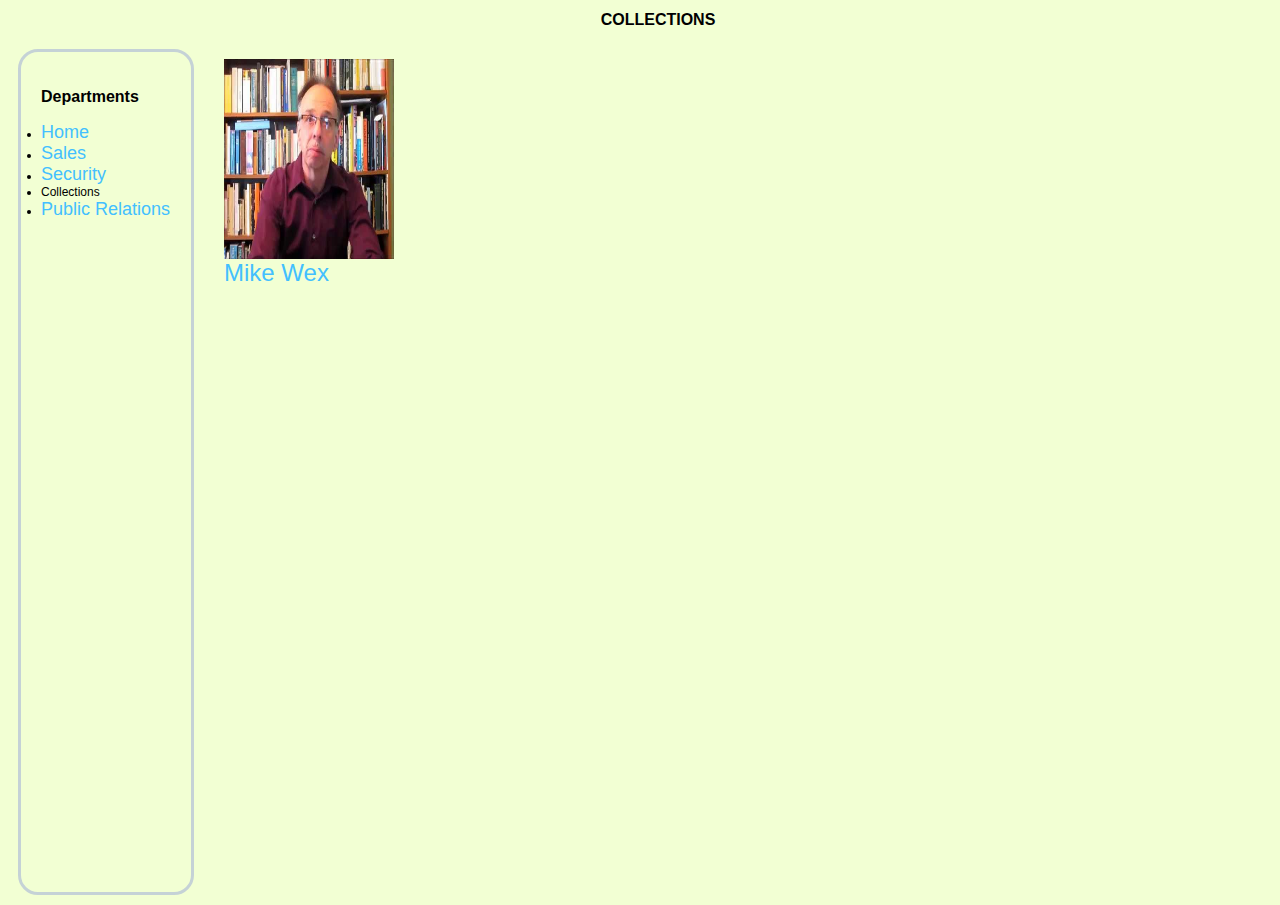
<file: department/collections.html>
<!DOCTYPE html>
<html>
<head>
	<link rel="stylesheet" href="https://maxcdn.bootstrapcdn.com/font-awesome/4.3.0/css/font-awesome.min.css">
	<link rel="stylesheet" type="text/css" href="../CSS/index.css">
	<title>Company Directory</title>
</head>
<body>
	

	<div class="container">
		<div class="header">
			<h1>COLLECTIONS</h1>
		</div>
		<div class="departments">
			<h3>Departments</h3>
			<uo>
				<li><a href="../index.html">Home</a></li>
				<li><a href="sales.html"/>Sales</a></li>
				<li><a href="security.html"/>Security</a></li>
				<li>Collections</li>
				<li><a href="publicrelations.html"/>Public Relations</a></li>
			</uo>
		</div>
		<div class="directory">
			
				<img class="img-circle" src="../Images/mike-wex.jpg"/>
				<a href="../employees/mike-wex.html">Mike Wex</a>
			</div>

		</div>
			
	

</body>
</html>
</file>
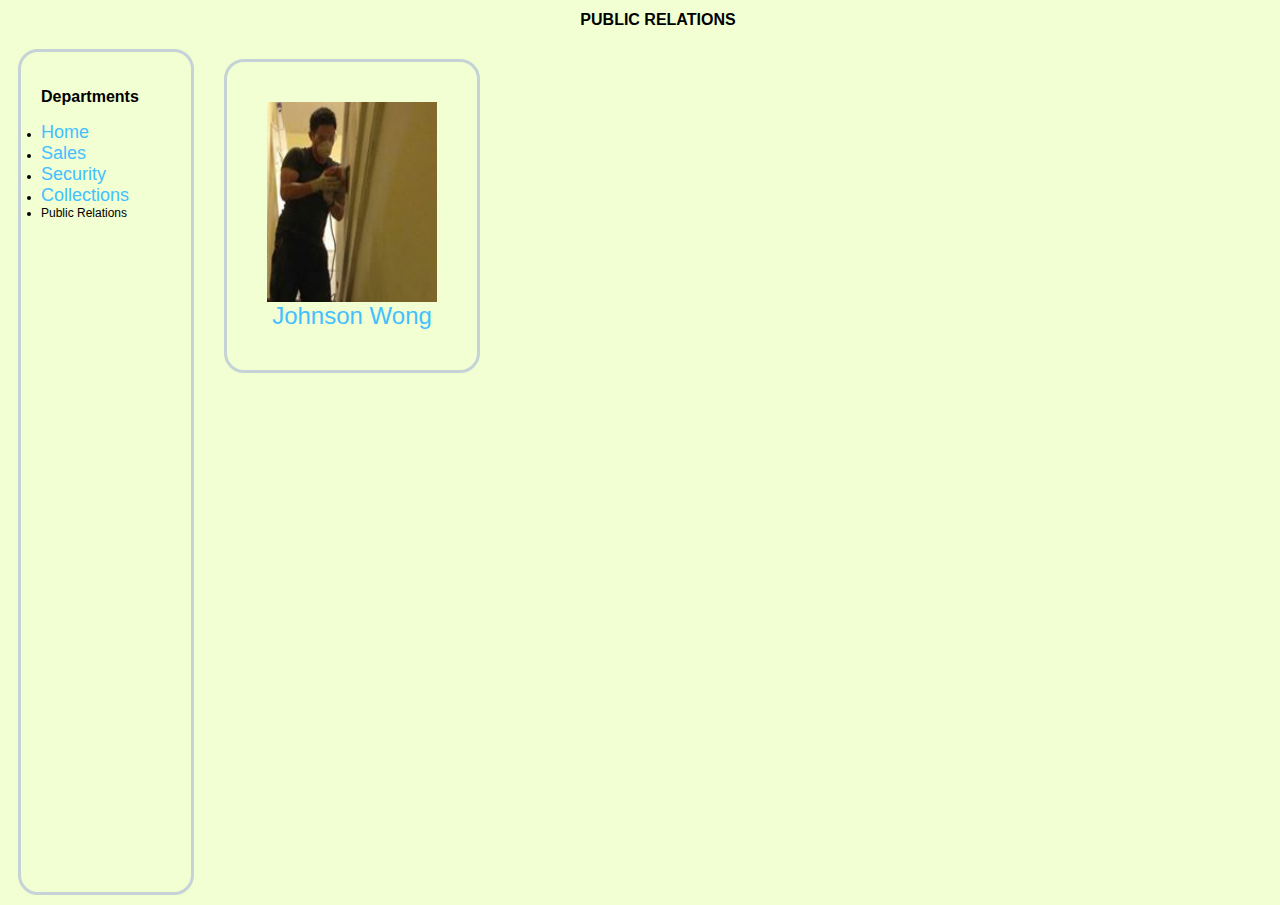
<file: department/publicrelations.html>
<!DOCTYPE html>
<html>
<head>
	<link rel="stylesheet" href="https://maxcdn.bootstrapcdn.com/font-awesome/4.3.0/css/font-awesome.min.css">
	<link rel="stylesheet" type="text/css" href="../CSS/index.css">
	<title>Company Directory</title>
</head>
<body>
	

	<div class="container">
		<div class="header">
			<h1>PUBLIC RELATIONS</h1>
		</div>
		<div class="departments">
			<h3>Departments</h3>
			<uo>
				<li><a href="../index.html">Home</a></li>
				<li><a href="sales.html"/>Sales</a></li>
				<li><a href="security.html"/>Security</a></li>
				<li><a href="collections.html"/>Collections</a></li>
				<li>Public Relations</li>
			</uo>
		</div>
		<div class="directory">
		

			

			<div class="profile">
				<img class="img-circle" src="../Images/johnson-wong.jpg"/>
				<a href="../employees/johnson-wong.html">Johnson Wong</a>
			</div>
			

		</div>
			
	

</body>
</html>
</file>
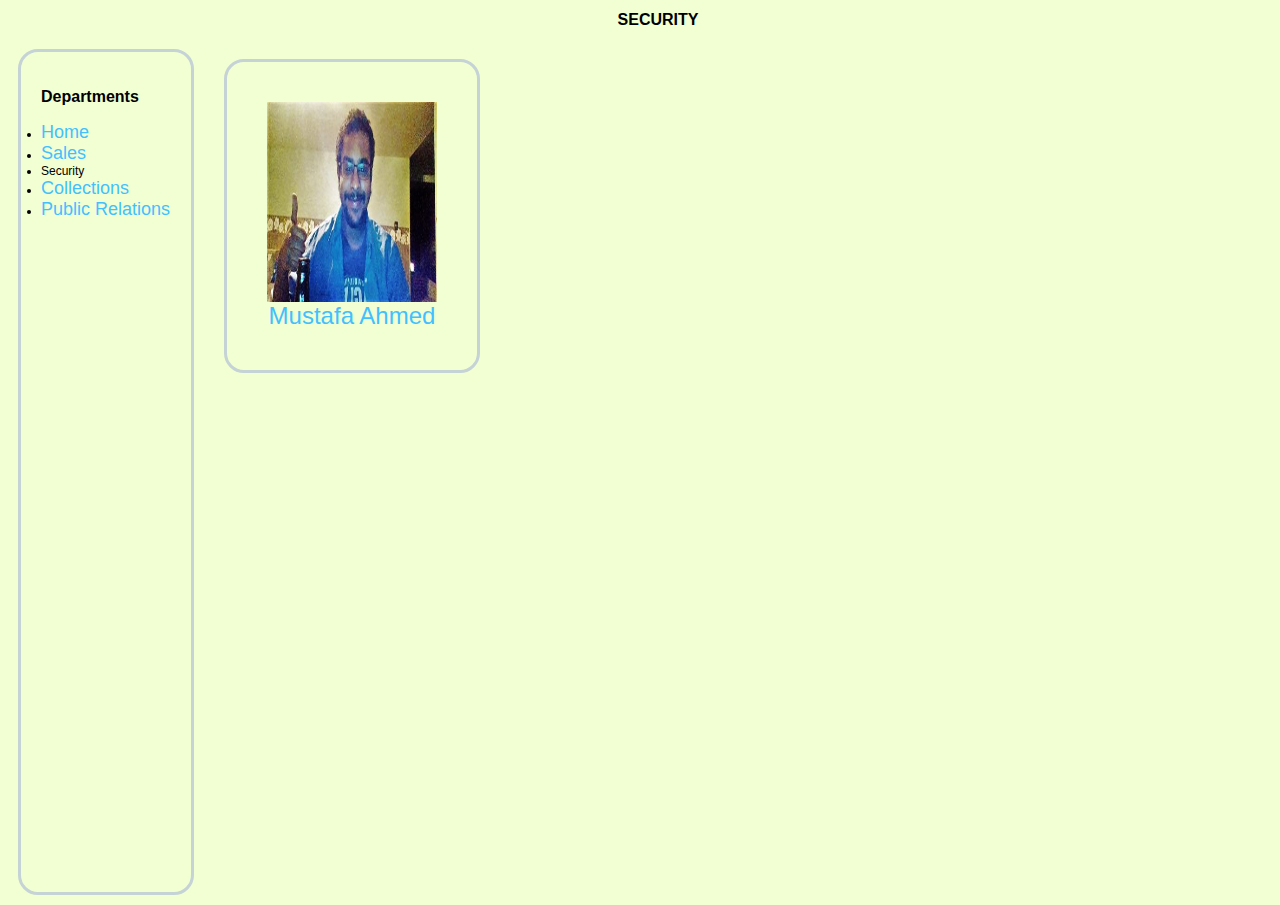
<file: department/security.html>
<!DOCTYPE html>
<html>
<head>
	<link rel="stylesheet" href="https://maxcdn.bootstrapcdn.com/font-awesome/4.3.0/css/font-awesome.min.css">
	<link rel="stylesheet" type="text/css" href="../CSS/index.css">
	<title>Company Directory</title>
</head>
<body>
	

	<div class="container">
		<div class="header">
			<h1>SECURITY</h1>
		</div>
		<div class="departments">
			<h3>Departments</h3>
			<uo>
				<li><a href="../index.html">Home</li>
				<li><a href="sales.html"/>Sales</a></li>
				<li>Security</li>
				<li><a href="collections.html"/>Collections</a></li>
				<li><a href="publicrelations.html"/>Public Relations</a></li>
			</uo>
		</div>
		<div class="directory">
		
			<div class="profile">
				<img class="img-circle" src="../Images/mustafa-ahmed.jpg"/>
				<a href="../employees/mustafa-ahmed.html">Mustafa Ahmed</a>
			</div>
		

		</div>
			
	

</body>
</html>
</file>
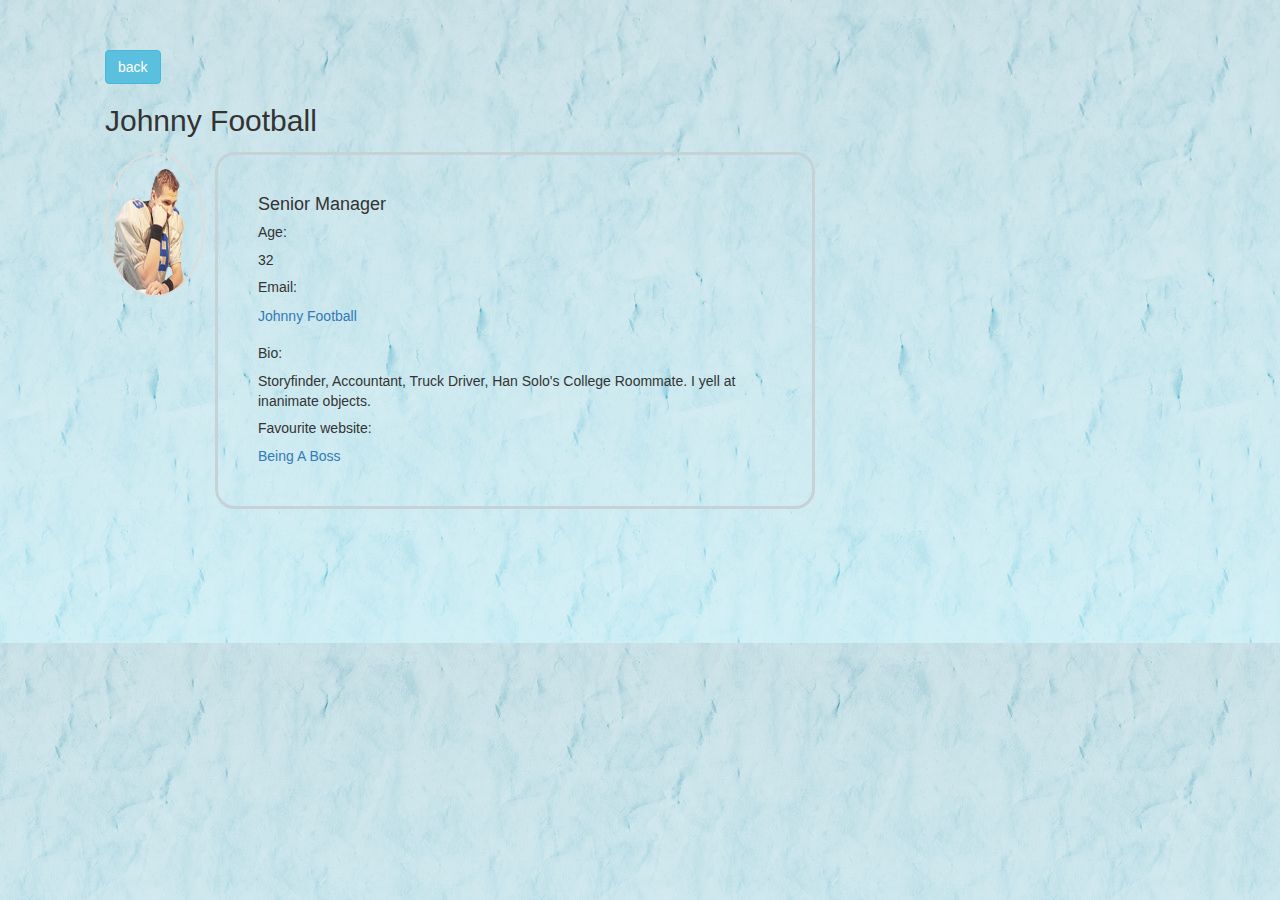
<file: employees/johnny_football.html>
<!doctype html>

<html lang="en">
    <head>
        <!-- Load Bootstrap -->
        <link rel="stylesheet" href="http://maxcdn.bootstrapcdn.com/bootstrap/3.3.4/css/bootstrap.min.css">
        <link rel="stylesheet" type="text/css" href="../CSS/employees.css">
    </head>

    <body>
        <div style="padding:50px;"class="container">
            <!-- Back to index.html -->
            <a href="../index.html" class="btn btn-info">back</a>
            <!-- Employee Name -->
            <h2>Johnny Football</h2>

            <div class="media">
                <div class="media-left">
                    <img class="img-circle" src="../Images/Johnny_Football.jpg"/>
                </div>
                <div class="media-body">
                    <!-- Employee Position -->
                    <h4 class="media-heading">Senior Manager</h4>
                    <div>
                        <!-- Employee Bio -->
                        <h5>Age:</h5>
                        <p>
                            32
                        </p>
                        <h5>Email:</h5>
                        <address>
                            <a href="mailto:jfootball@branstation.io">Johnny Football</a>
                        </address>
                        <h5>Bio:</h5>
                        <p>
                            Storyfinder, Accountant, Truck Driver, Han Solo's College Roommate. I yell at inanimate objects.
                        </p>
                        <h5>Favourite website:</h5>
                        <a target="_blank" href="http://www.wikihow.com/Be-a-Good-Boss">Being A Boss</a>
                    </div>
                </div>
            </div>
        </div>
    </body>
</html>
</file>
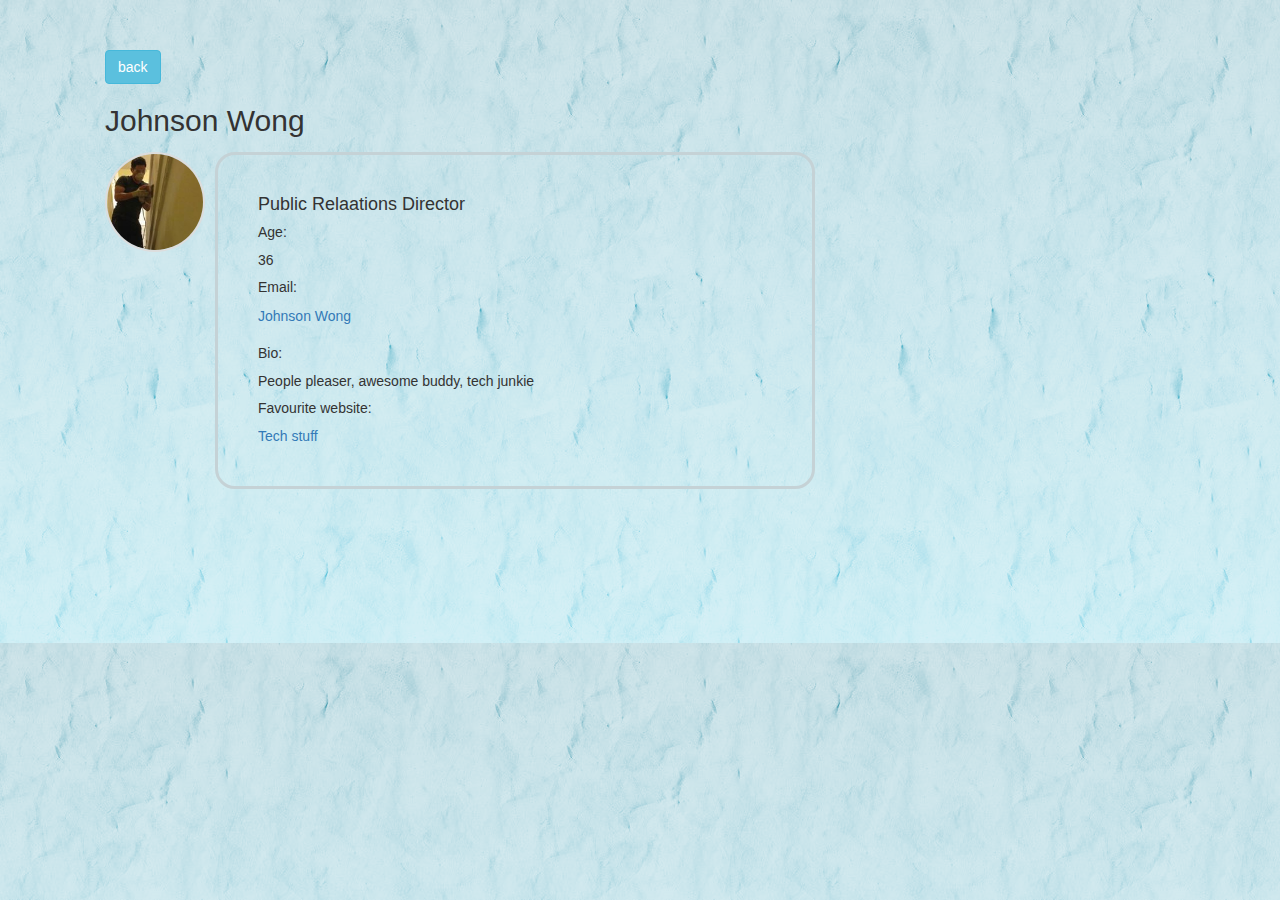
<file: employees/johnson-wong.html>
<!doctype html>

<html lang="en">
    <head>
        <!-- Load Bootstrap -->
        <link rel="stylesheet" href="http://maxcdn.bootstrapcdn.com/bootstrap/3.3.4/css/bootstrap.min.css">
        <link rel="stylesheet" type="text/css" href="../CSS/employees.css">
    </head>

    <body>
        <div style="padding:50px;"class="container">
            <!-- Back to index.html -->
            <a href="../index.html" class="btn btn-info">back</a>
            <!-- Employee Name -->
            <h2>Johnson Wong</h2>

            <div class="media">
                <div class="media-left">
                    <img class="img-circle" src="../Images/johnson-wong.jpg"/>
                </div>
                <div class="media-body">
                    <!-- Employee Position -->
                    <h4 class="media-heading">Public Relaations Director</h4>
                    <div>
                        <!-- Employee Bio -->
                        <h5>Age:</h5>
                        <p>
                            36
                        </p>
                        <h5>Email:</h5>
                        <address>
                            <a href="mailto:johnsonwongcs@gmail.com">Johnson Wong</a>
                        </address>
                        <h5>Bio:</h5>
                        <p>
                            People pleaser, awesome buddy, tech junkie
                        </p>
                        <h5>Favourite website:</h5>
                        <a target="_blank" href="http://www.theverge.com">Tech stuff</a>
                    </div>
                </div>
            </div>
        </div>
    </body>
</html>
</file>
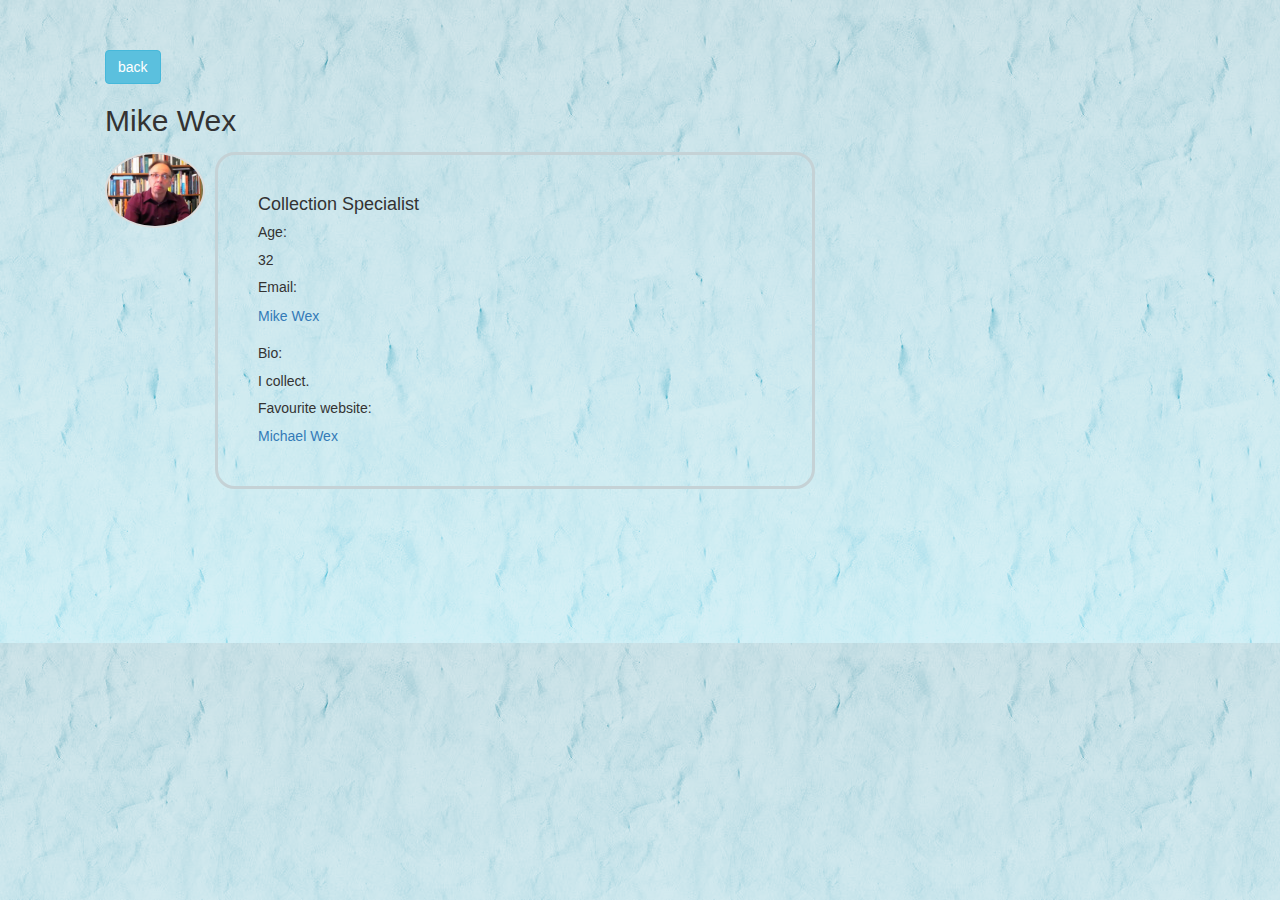
<file: employees/mike-wex.html>
<!doctype html>

<html lang="en">
    <head>
        <!-- Load Bootstrap -->
        <link rel="stylesheet" href="http://maxcdn.bootstrapcdn.com/bootstrap/3.3.4/css/bootstrap.min.css">
        <link rel="stylesheet" type="text/css" href="../CSS/employees.css">
    </head>

    <body>
        <div style="padding:50px;"class="container">
            <!-- Back to index.html -->
            <a href="../index.html" class="btn btn-info">back</a>
            <!-- Employee Name -->
            <h2>Mike Wex</h2>

            <div class="media">
                <div class="media-left">
                    <img class="img-circle" src="../Images/mike-wex.jpg"/>
                </div>
                <div class="media-body">
                    <!-- Employee Position -->
                    <h4 class="media-heading">Collection Specialist</h4>
                    <div>
                        <!-- Employee Bio -->
                        <h5>Age:</h5>
                        <p>
                            32
                        </p>
                        <h5>Email:</h5>
                        <address>
                            <a href="mailto:mwex@branstation.io">Mike Wex</a>
                        </address>
                        <h5>Bio:</h5>
                        <p>
                           I collect.
                        </p>
                        <h5>Favourite website:</h5>
                        <a target="_blank" href="http://www.michaelwex.com">Michael Wex</a>
                    </div>
                </div>
            </div>
        </div>
    </body>
</html>
</file>
<file: CSS/index.css>
body, h1, h2, h3 {
  font-size: 16px;
  font-family: "HelveticaNeue-Light", "Helvetica Neue Light", "Helvetica Neue", Helvetica, Arial, "Lucida Grande", sans-serif;
}
body {
    background-color: #f2ffd3;
}

.container {
  width: 1300px;
  margin: 0 auto;
  position: relative;
}
.logo {
  width: 900px;
  height: 200px;
}
.header {
  text-align: center;
}
.departments {
  font-size: 0.75em;
  width: 130px;
  height: 800px;
  float: left;
  border: 3px solid #c5d2d6;
  border-radius: 20px;
  margin: 10px;
  padding: 20px;
}
.img-circle {
  display: block;
  height: 200px;
  width: 170px;
}
.directory {
  margin: 0 auto;
  padding: 0 auto;
  float: left;
  width: 1000px;
  padding: 20px;

}
.profile {
  padding: 40px;
  display: inline-block;
  border: 3px solid #c5d2d6;
  border-radius: 20px;
  text-align: center;
}
a, a:visited {
  font-size: 1.5em;
  color: #43bfff;
  text-decoration: none;
}
</file>
<file: CSS/employees.css>
body {
   background-image: url("../Images/background.png");
   font-family: "HelveticaNeue-Light", "Helvetica Neue Light", "Helvetica Neue", Helvetica, Arial, "Lucida Grande", sans-serif;
}
img.img-circle {
	border:2px solid #DDD;
	width:100px;
	display:inline;
	border-radius:50%
}
div.media-body {
	border: 3px solid #c5d2d6;
	padding: 40px;
	border-radius: 20px;
	width: 600px;
}
</file>
